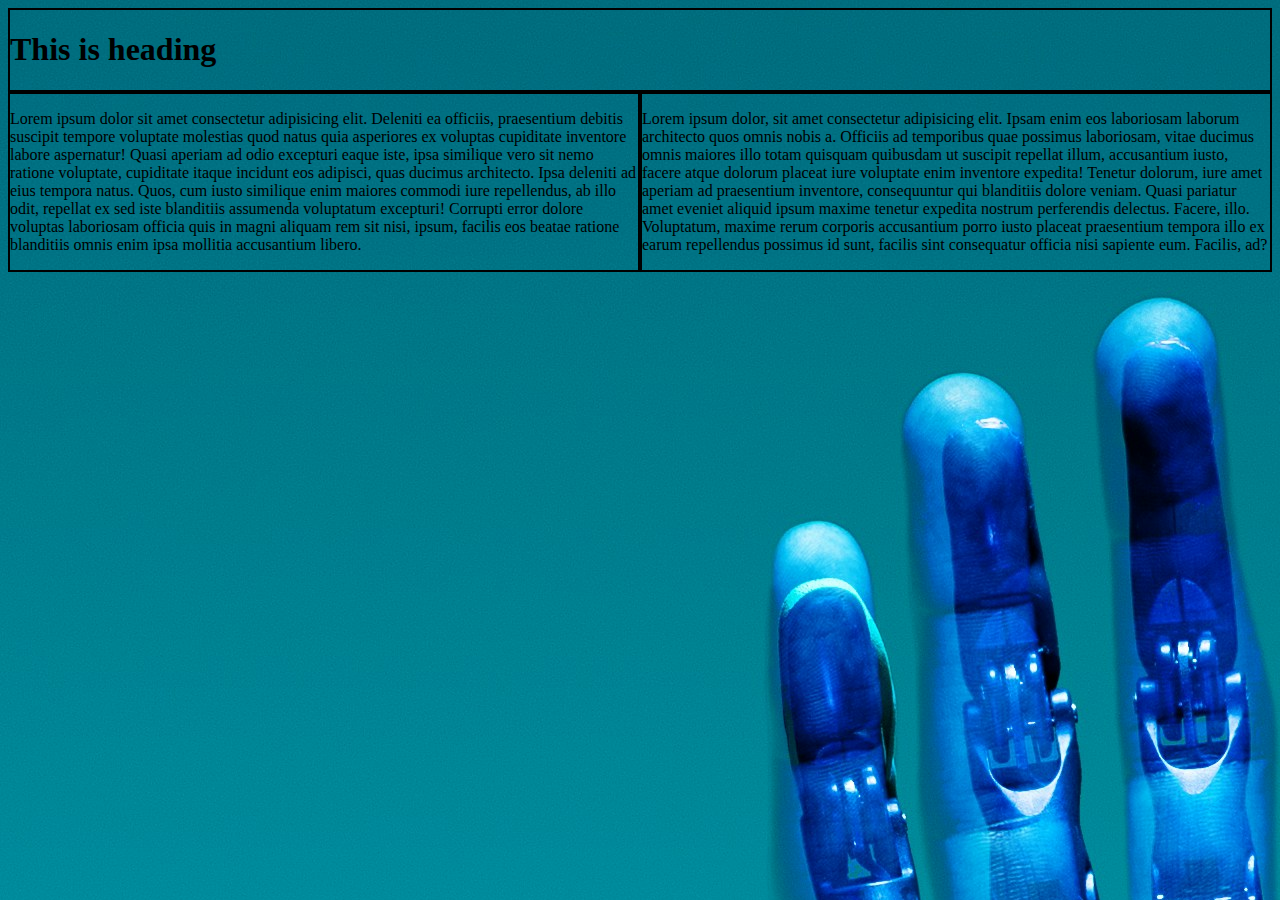
<file: grid.html>
<!DOCTYPE html>
<html lang="en">
<head>
    <meta charset="UTF-8">
    <meta name="viewport" content="width=device-width, initial-scale=1.0">
    <title>grid</title>
    <style>
        *{
            box-sizing: border-box;
        }
        .header{
            border: 2px solid black;
        }
        .left{
            border: 2px solid black;
            float: left;
            width: 50%;
        }
        .right{
            border: 2px solid black;
            float: right;
            width: 50%;
        }
        @media only screen and (max-width:600px){
            body{
                background-color: antiquewhite;
            }
            .right,.left{
                float: none;
                width: 100%;  
            }
        }
        @media only screen and (min-width:600px){
            body{
                background-image:url(/image/bgimage.jpg) ;
                background-size:auto;
                background-repeat: no-repeat;
                
            }
        }



    </style>

</head>
<body>
    <div class="header">
        <h1>This is heading</h1>
    </div>

    <div class="left">
        <p>Lorem ipsum dolor sit amet consectetur adipisicing elit. Deleniti ea officiis, praesentium debitis suscipit tempore voluptate molestias quod natus quia asperiores ex voluptas cupiditate inventore labore aspernatur! Quasi aperiam ad odio excepturi eaque iste, ipsa similique vero sit nemo ratione voluptate, cupiditate itaque incidunt eos adipisci, quas ducimus architecto. Ipsa deleniti ad eius tempora natus. Quos, cum iusto similique enim maiores commodi iure repellendus, ab illo odit, repellat ex sed iste blanditiis assumenda voluptatum excepturi! Corrupti error dolore voluptas laboriosam officia quis in magni aliquam rem sit nisi, ipsum, facilis eos beatae ratione blanditiis omnis enim ipsa mollitia accusantium libero.</p>
    </div>
    
    <div class="right"><p>Lorem ipsum dolor, sit amet consectetur adipisicing elit. Ipsam enim eos laboriosam laborum architecto quos omnis nobis a. Officiis ad temporibus quae possimus laboriosam, vitae ducimus omnis maiores illo totam quisquam quibusdam ut suscipit repellat illum, accusantium iusto, facere atque dolorum placeat iure voluptate enim inventore expedita! Tenetur dolorum, iure amet aperiam ad praesentium inventore, consequuntur qui blanditiis dolore veniam. Quasi pariatur amet eveniet aliquid ipsum maxime tenetur expedita nostrum perferendis delectus. Facere, illo. Voluptatum, maxime rerum corporis accusantium porro iusto placeat praesentium tempora illo ex earum repellendus possimus id sunt, facilis sint consequatur officia nisi sapiente eum. Facilis, ad?</p>

    </div>
</body>
</html>
</file>
